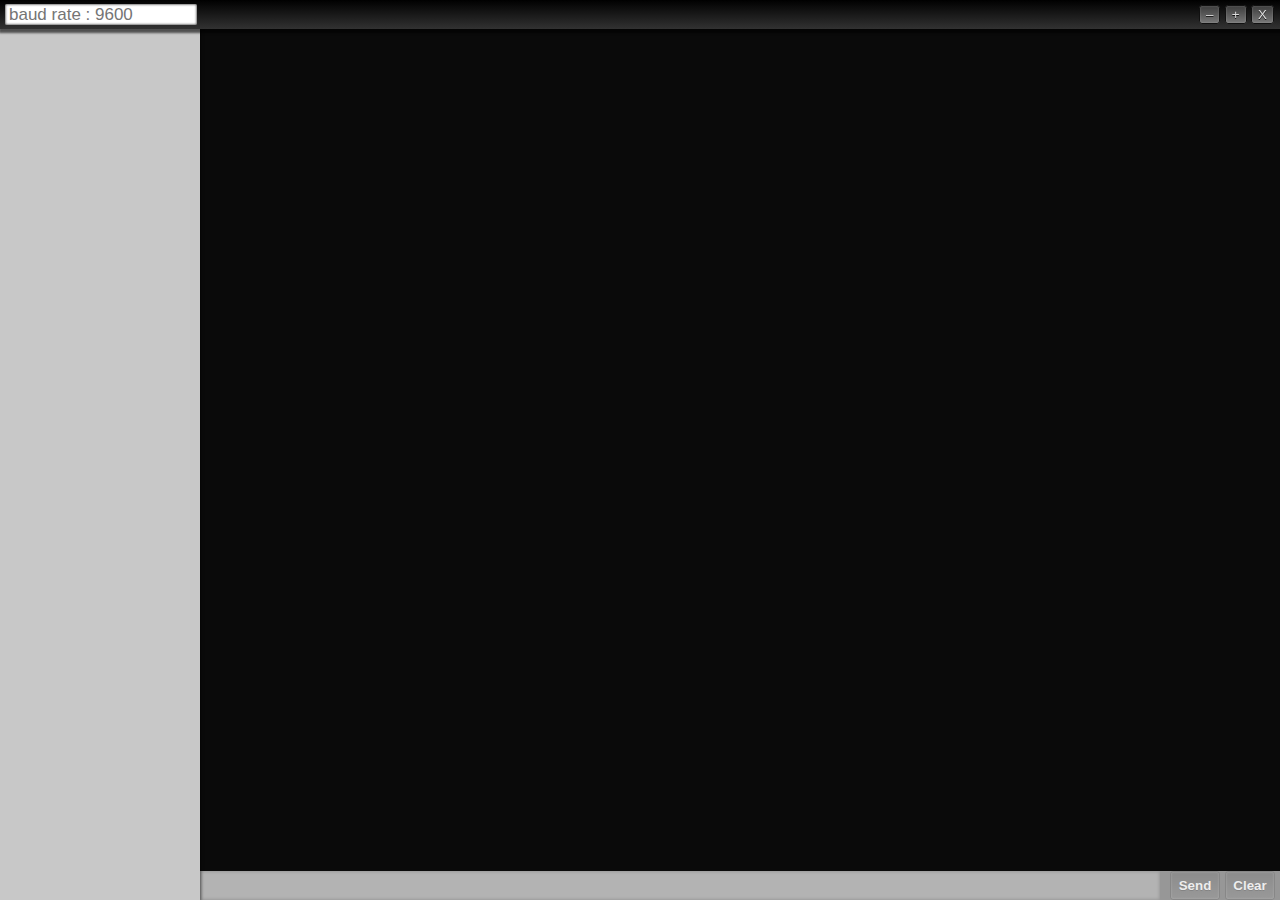
<file: index.html>
<!DOCTYPE html>
<html>
    <head>
        <link rel="stylesheet" href="app.css" />
        <script src='app/core/app.js'></script>
        <script src='app/core/app.data.js'></script>
    </head>
    <body class='working'>
        <header class='appModule' 
            data-moduletype='header'
            data-css='true' 
            data-html='true'></header>
        <section class='appModule serialCom' 
            data-moduletype='serialCom'></section>
        <section class='appModule serialOutput' 
            data-moduletype='serialOutput' 
            data-css='true' 
            data-html='true'></section>
        <section class='appModule serialInput disabled' 
            data-moduletype='serialInput' 
            data-css='true' 
            data-html='true'></section>
        <section class='appModule serialPorts' 
            data-moduletype='serialPorts' 
            data-css='true' 
            data-html='true'></section>
    </body>
</html>
</file>
<file: app.css>
html{
    height:100%;
    font-family:helvetica, arial;
}
body {
  margin: 0;
  padding: 0;
  height:100%;
}

body *{
    position:relative;
}

button {
    -webkit-app-region: no-drag;
    color: rgb(221, 221, 221);
    border: solid 1px rgb(17, 17, 17);
    cursor: pointer;
    text-shadow: 0 1px 0 rgba(0, 0, 0, 0.8);
    background-image: linear-gradient(
        top, 
        rgba(0,0,0,.75), 
        rgba(0,0,0,.5)
    );
    background-image: -webkit-linear-gradient(
        top, 
        rgba(0,0,0,.75), 
        rgba(0,0,0,.5)
    );
    border-radius: 3px;
    box-shadow: inset 0 0 2px rgba(255, 255, 255, 0.3);
    height:100%;
}

.working{
    cursor:progress;
}

@font-face {
    font-family: 'telegramarender';
    src: url([data-uri]) format('truetype');
    font-weight: normal;
    font-style: normal;
}
</file>
